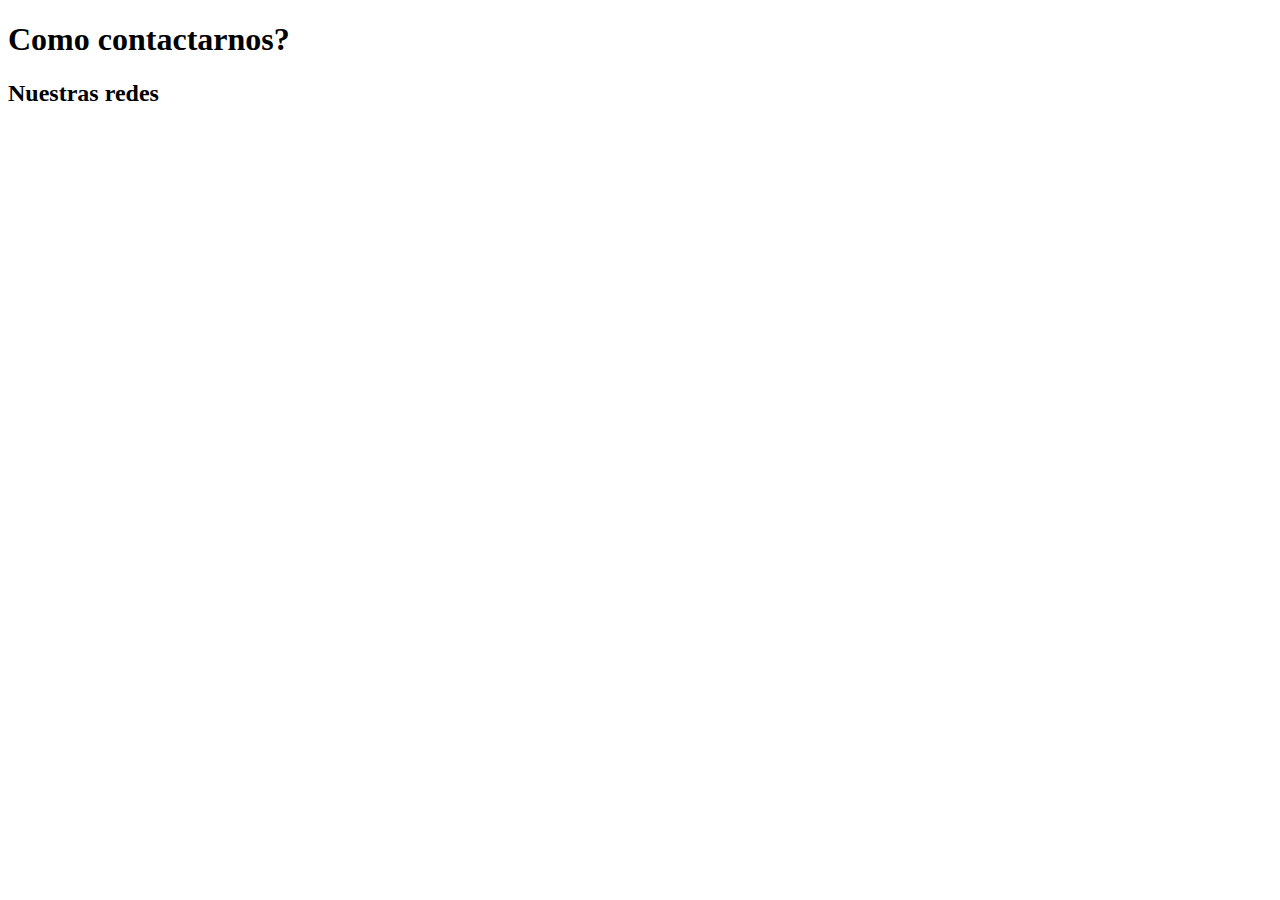
<file: pages/contacto.html>
<!DOCTYPE html>
<html lang="en">
<head>
    <meta charset="UTF-8">
    <meta http-equiv="X-UA-Compatible" content="IE=edge">
    <meta name="viewport" content="width=device-width, initial-scale=1.0">
    <title>Document</title>
</head>
<body>
    <header> 
        <h1>  Como contactarnos?  </h1> 
        <h2>Nuestras redes</h2>
    </header>

    <main> </main>
    
    <footer> </footer>

</body>
</html>
</file>
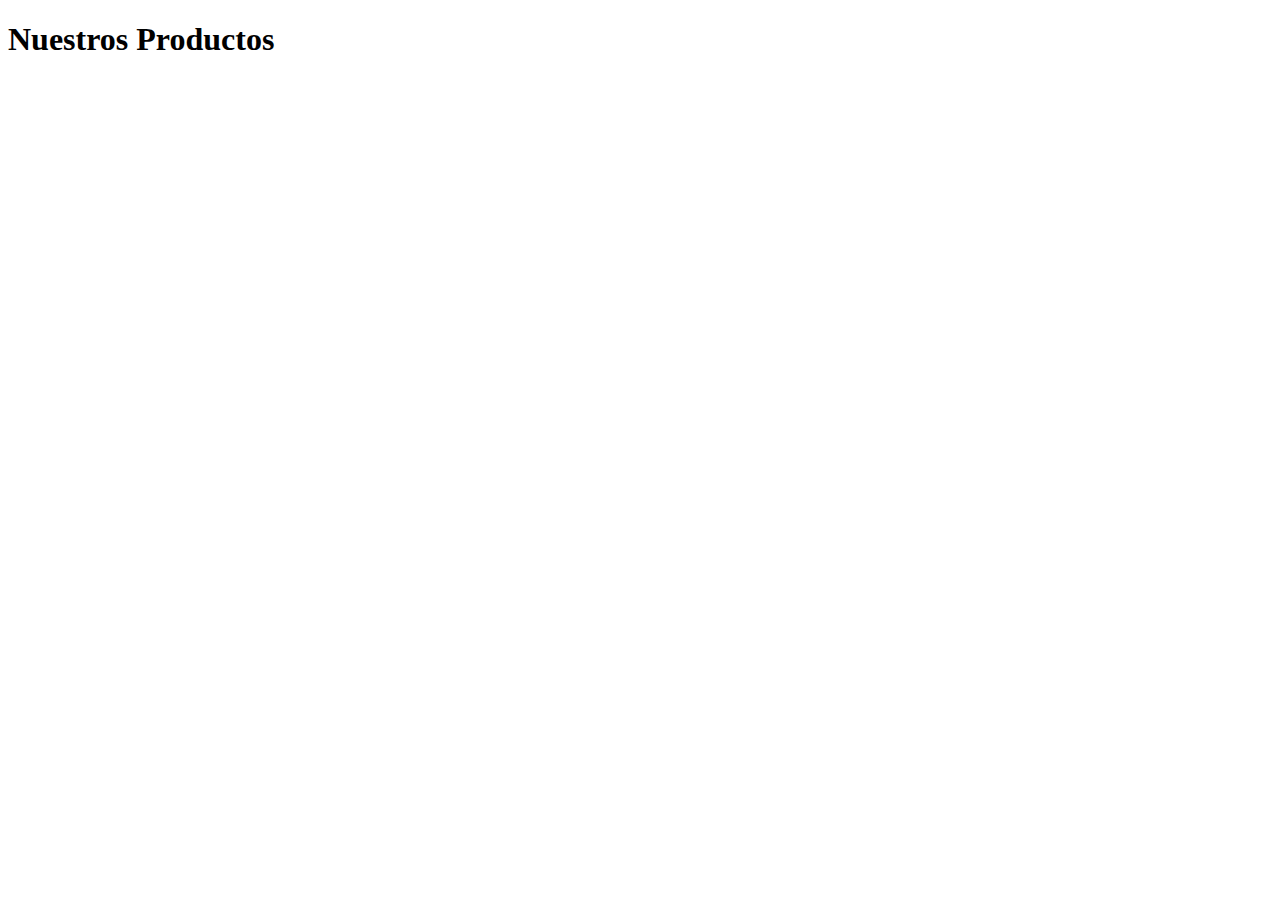
<file: pages/productos.html>
<!DOCTYPE html>
<html lang="en">
<head>
    <meta charset="UTF-8">
    <meta http-equiv="X-UA-Compatible" content="IE=edge">
    <meta name="viewport" content="width=device-width, initial-scale=1.0">
    <title>Document</title>
</head>
<body>
    
<header> 
    <h1>  Nuestros Productos  </h1> 
</header>

<main> </main>

<footer> </footer>



</body>
</html>
</file>
